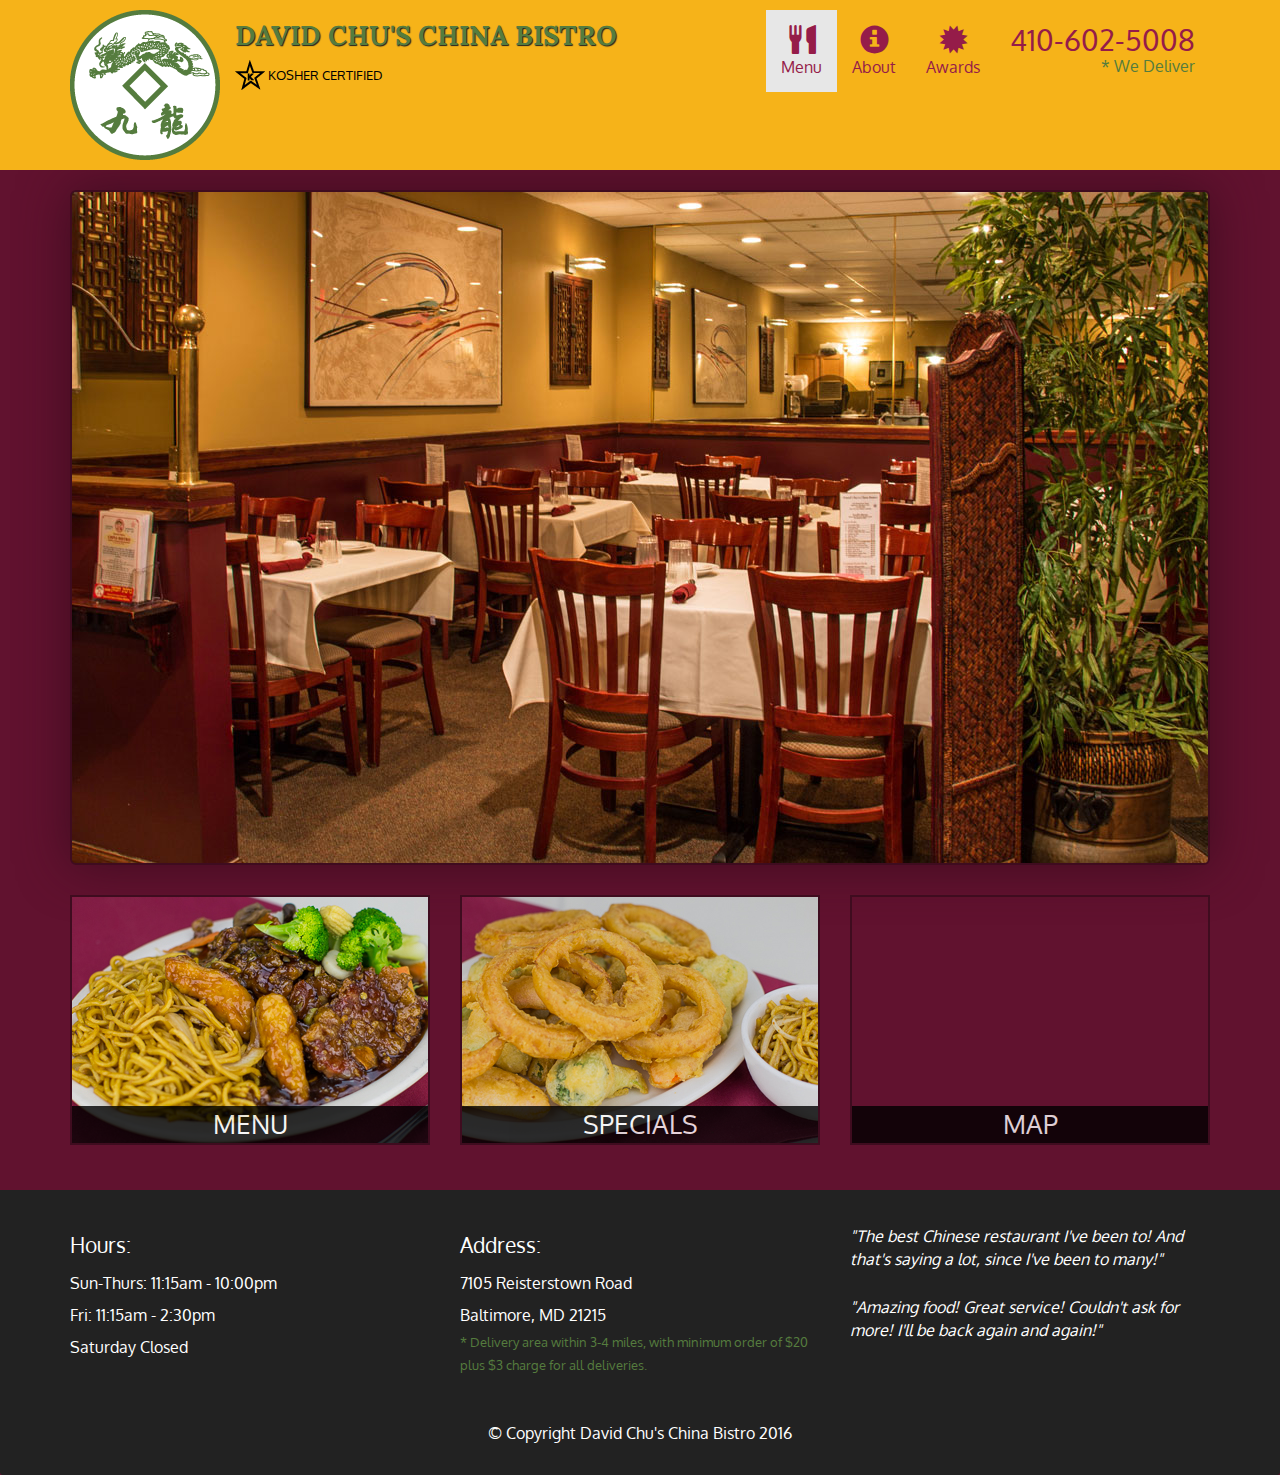
<file: site/index.html>
<!DOCTYPE html>
<html>
<head>
  <meta charset="utf-8">
  <title>Module 4 Solution Starter</title>
  <!doctype html>
<html lang="en">
  <head>
    <meta charset="utf-8">
    <meta http-equiv="X-UA-Compatible" content="IE=edge">
    <meta name="viewport" content="width=device-width, initial-scale=1">
    <title>David Chu's China Bistro</title>
    <link rel="stylesheet" href="css/bootstrap.min.css">
    <link rel="stylesheet" href="css/styles.css">
    <link href='https://fonts.googleapis.com/css?family=Oxygen:400,300,700' rel='stylesheet' type='text/css'>
    <link href='https://fonts.googleapis.com/css?family=Lora' rel='stylesheet' type='text/css'>
  </head>
<body>
  <header>
    <nav id="header-nav" class="navbar navbar-default">
      <div class="container">
        <div class="navbar-header">
          <a href="index.html" class="pull-left visible-md visible-lg">
            <div id="logo-img" alt="Logo image"></div>
          </a>

          <div class="navbar-brand">
            <a href="index.html"><h1>David Chu's China Bistro</h1></a>
            <p>
              <img src="images/star-k-logo.png" alt="Kosher certification">
              <span>Kosher Certified</span>
            </p>
          </div>

          <button id="navbarToggle" type="button" class="navbar-toggle collapsed" data-toggle="collapse" data-target="#collapsable-nav" aria-expanded="false">
            <span class="sr-only">Toggle navigation</span>
            <span class="icon-bar"></span>
            <span class="icon-bar"></span>
            <span class="icon-bar"></span>
          </button>
        </div>

        
        <div id="collapsable-nav" class="collapse navbar-collapse">
           <ul id="nav-list" class="nav navbar-nav navbar-right">
            </li>
            <li id="navHomeButton" class="visible-xs active">
              <a href="index.html">
                <span class="glyphicon glyphicon-home"></span> Home</a>
            </li>
            <li class="active" id="navMenuButton">
              <a href="menu-categories.html" onclick="$dc.loadMenuCategories();">
                <span class="glyphicon glyphicon-cutlery"></span><br class="hidden-xs"> Menu</a>
            </li>
            <li>
              <a href="#">
                <span class="glyphicon glyphicon-info-sign"></span><br class="hidden-xs"> About</a>
            </li>
            <li>
              <a href="#">
                <span class="glyphicon glyphicon-certificate"></span><br class="hidden-xs"> Awards</a>
            </li>
            <li id="phone" class="hidden-xs">
              <a href="tel:410-602-5008">
                <span>410-602-5008</span></a><div>* We Deliver</div>
            </li>
          </ul><!-- #nav-list -->
        </div><!-- .collapse .navbar-collapse -->
      </div><!-- .container -->
    </nav><!-- #header-nav -->
  </header>

  <div id="call-btn" class="visible-xs">
    <a class="btn" href="tel:410-602-5008">
    <span class="glyphicon glyphicon-earphone"></span>
    410-602-5008
    </a>
  </div>
  <div id="xs-deliver" class="text-center visible-xs">* We Deliver</div>

  <div id="main-content" class="container">
    <div class="jumbotron">
      <img src="images/jumbotron_768.jpg" alt="Picture of restaurant" class="img-responsive visible-xs">
    </div>

    <div id="home-tiles" class="row">
      <div class="col-md-4 col-sm-6 col-xs-12">
        <a href="menu-categories.html"><div id="menu-tile"><span>menu</span></div></a>
      </div>
      <div class="col-md-4 col-sm-6 col-xs-12">
        <a href="single-category.html"><div id="specials-tile"><span>specials</span></div></a>
      </div>
      <div class="col-md-4 col-sm-12 col-xs-12">
        <a href="https://www.google.com/maps/place/David+Chu's+China+Bistro/@39.3635874,-76.7138622,17z/data=!4m6!1m3!3m2!1s0x89c81a14e7817803:0xab20a0e99daa17ea!2sDavid+Chu's+China+Bistro!3m1!1s0x89c81a14e7817803:0xab20a0e99daa17ea" target="_blank">
          <div id="map-tile">
            <iframe src="https://www.google.com/maps/embed?pb=!1m18!1m12!1m3!1d3084.675372390488!2d-76.71386218529199!3d39.3635874269356!2m3!1f0!2f0!3f0!3m2!1i1024!2i768!4f13.1!3m3!1m2!1s0x89c81a14e7817803%3A0xab20a0e99daa17ea!2sDavid+Chu's+China+Bistro!5e0!3m2!1sen!2sus!4v1452824864156" width="100%" height="250" frameborder="0" style="border:0" allowfullscreen=""></iframe>
            <span>map</span>
          </div>
        </a>
      </div>
    </div><!-- End of #home-tiles -->
  </div>
  <footer class="panel-footer">
    <div class="container">
      <div class="row">
        <section id="hours" class="col-sm-4">
          <span>Hours:</span><br>
          Sun-Thurs: 11:15am - 10:00pm<br>
          Fri: 11:15am - 2:30pm<br>
          Saturday Closed
          <hr class="visible-xs">
        </section>
        <section id="address" class="col-sm-4">
          <span>Address:</span><br>
          7105 Reisterstown Road<br>
          Baltimore, MD 21215
          <p>* Delivery area within 3-4 miles, with minimum order of $20 plus $3 charge for all deliveries.</p>
          <hr class="visible-xs">
        </section>
        <section id="testimonials" class="col-sm-4">
          <p>"The best Chinese restaurant I've been to! And that's saying a lot, since I've been to many!"</p>
          <p>"Amazing food! Great service! Couldn't ask for more! I'll be back again and again!"</p>
        </section>
      </div>
      <div class="text-center">&copy; Copyright David Chu's China Bistro 2016</div>
    </div>
  </footer>

  <!-- jQuery (Bootstrap JS plugins depend on it) -->
  <script src="js/jquery-2.1.4.min.js"></script>
  <script src="js/bootstrap.min.js"></script>
  <script src="js/ajax-utils.js"></script>
  <script src="js/script.js"></script>
</body>
</html>
</file>
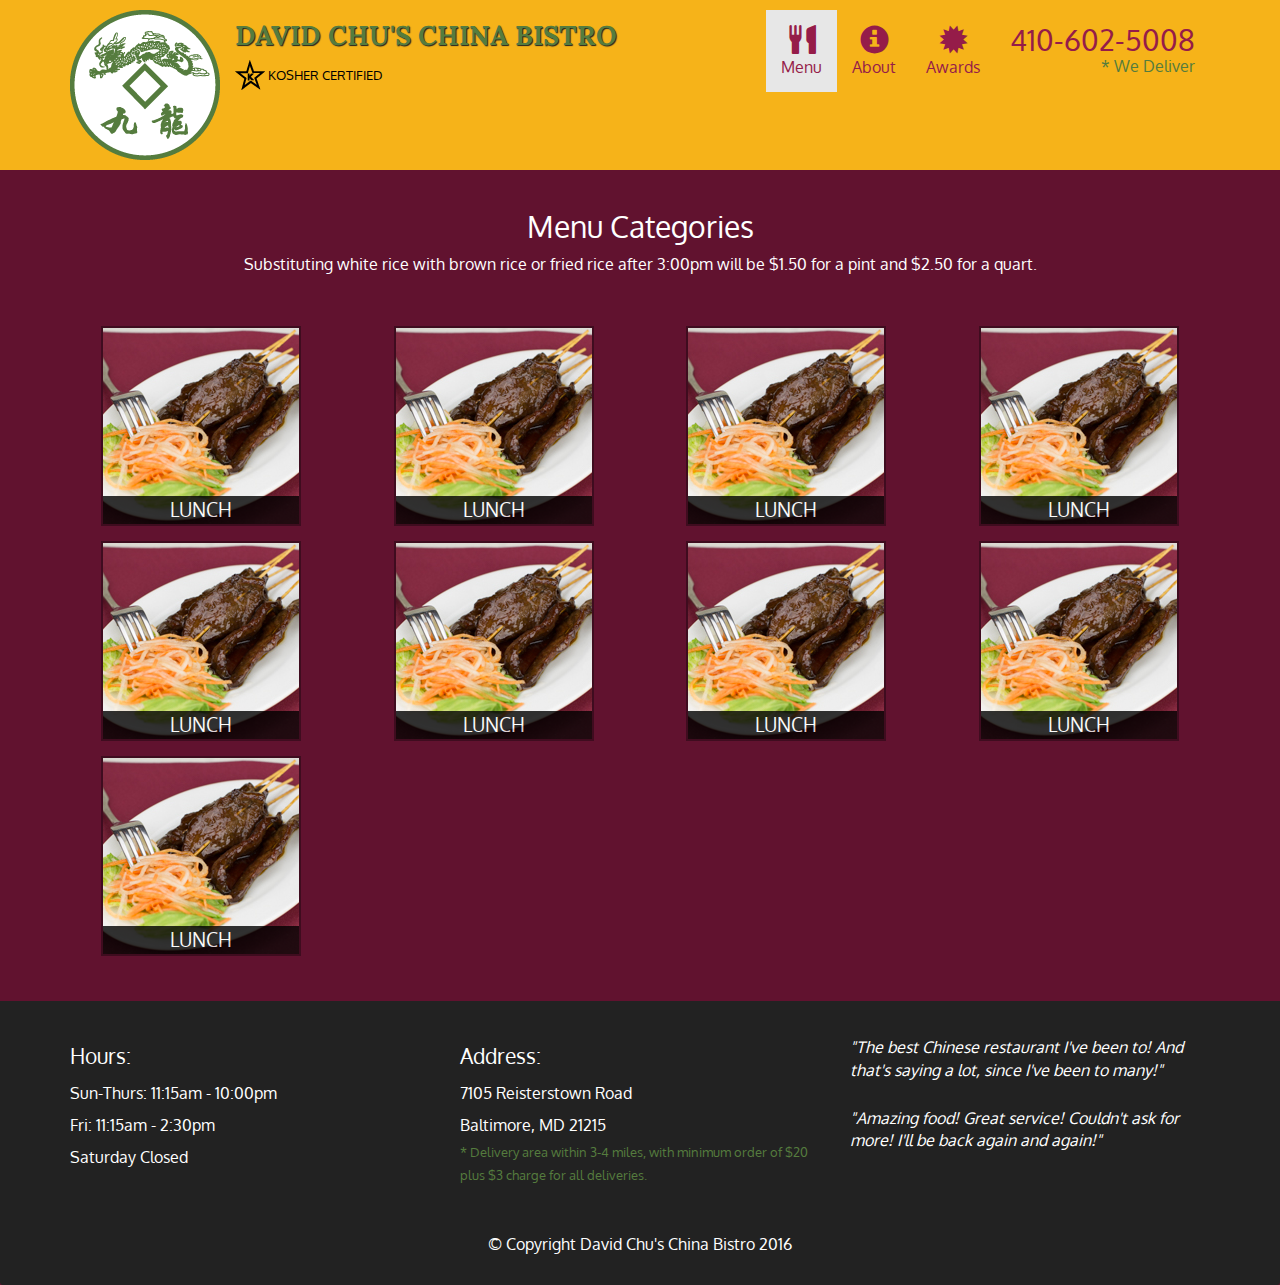
<file: site/menu-categories.html>
<!doctype html>
<html lang="en">
  <head>
    <meta charset="utf-8">
    <meta http-equiv="X-UA-Compatible" content="IE=edge">
    <meta name="viewport" content="width=device-width, initial-scale=1">
    <title>David Chu's China Bistro</title>
    <link rel="stylesheet" href="css/bootstrap.min.css">
    <link rel="stylesheet" href="css/styles.css">
    <link href='https://fonts.googleapis.com/css?family=Oxygen:400,300,700' rel='stylesheet' type='text/css'>
    <link href='https://fonts.googleapis.com/css?family=Lora' rel='stylesheet' type='text/css'>
  </head>
<body>
  <header>
    <nav id="header-nav" class="navbar navbar-default">
      <div class="container">
        <div class="navbar-header">
          <a href="index.html" class="pull-left visible-md visible-lg">
            <div id="logo-img"></div>
          </a>

          <div class="navbar-brand">
            <a href="index.html"><h1>David Chu's China Bistro</h1></a>
            <p>
              <img src="images/star-k-logo.png" alt="Kosher certification">
              <span>Kosher Certified</span>
            </p>
          </div>

          <button type="button" class="navbar-toggle collapsed" data-toggle="collapse" data-target="#collapsable-nav" aria-expanded="false">
            <span class="sr-only">Toggle navigation</span>
            <span class="icon-bar"></span>
            <span class="icon-bar"></span>
            <span class="icon-bar"></span>
          </button>
        </div>
        
        <div id="collapsable-nav" class="collapse navbar-collapse">
           <ul id="nav-list" class="nav navbar-nav navbar-right">
            <li class="visible-xs">
              <a href="index.html">
                <span class="glyphicon glyphicon-home"></span> Home</a>
            </li>
            <li class="active">
              <a href="menu-categories.html">
                <span class="glyphicon glyphicon-cutlery"></span><br class="hidden-xs"> Menu</a>
            </li>
            <li>
              <a href="#">
                <span class="glyphicon glyphicon-info-sign"></span><br class="hidden-xs"> About</a>
            </li>
            <li>
              <a href="#">
                <span class="glyphicon glyphicon-certificate"></span><br class="hidden-xs"> Awards</a>
            </li>
            <li id="phone" class="hidden-xs">
              <a href="tel:410-602-5008">
                <span>410-602-5008</span></a><div>* We Deliver</div>
            </li>
          </ul><!-- #nav-list -->
        </div><!-- .collapse .navbar-collapse -->
      </div><!-- .container -->
    </nav><!-- #header-nav -->
  </header>

  <div id="call-btn" class="visible-xs">
    <a class="btn" href="tel:410-602-5008">
    <span class="glyphicon glyphicon-earphone"></span>
    410-602-5008
    </a>
  </div>
  <div id="xs-deliver" class="text-center visible-xs">* We Deliver</div>

  <div id="main-content" class="container">
    <h2 id="menu-categories-title" class="text-center">Menu Categories</h2>
    <div class="text-center">
      Substituting white rice with brown rice or fried rice after 3:00pm will be $1.50 for a pint and $2.50 for a quart.
    </div>

    <section class="row">
      <div class="col-md-3 col-sm-4 col-xs-6 col-xxs-12">
        <a href="single-category.html">
          <div class="category-tile">
            <img width="200" height="200" src="images/menu/B/B.jpg" alt="Lunch">
            <span>Lunch</span>
          </div>
        </a>
      </div>
      <div class="col-md-3 col-sm-4 col-xs-6 col-xxs-12">
        <a href="single-category.html">
          <div class="category-tile">
            <img width="200" height="200" src="images/menu/B/B.jpg" alt="Lunch">
            <span>Lunch</span>
          </div>
        </a>
      </div>
      <div class="col-md-3 col-sm-4 col-xs-6 col-xxs-12">
        <a href="single-category.html">
          <div class="category-tile">
            <img width="200" height="200" src="images/menu/B/B.jpg" alt="Lunch">
            <span>Lunch</span>
          </div>
        </a>
      </div>
      <div class="col-md-3 col-sm-4 col-xs-6 col-xxs-12">
        <a href="single-category.html">
          <div class="category-tile">
            <img width="200" height="200" src="images/menu/B/B.jpg" alt="Lunch">
            <span>Lunch</span>
          </div>
        </a>
      </div>
      <div class="col-md-3 col-sm-4 col-xs-6 col-xxs-12">
        <a href="single-category.html">
          <div class="category-tile">
            <img width="200" height="200" src="images/menu/B/B.jpg" alt="Lunch">
            <span>Lunch</span>
          </div>
        </a>
      </div>
      <div class="col-md-3 col-sm-4 col-xs-6 col-xxs-12">
        <a href="single-category.html">
          <div class="category-tile">
            <img width="200" height="200" src="images/menu/B/B.jpg" alt="Lunch">
            <span>Lunch</span>
          </div>
        </a>
      </div>
      <div class="col-md-3 col-sm-4 col-xs-6 col-xxs-12">
        <a href="single-category.html">
          <div class="category-tile">
            <img width="200" height="200" src="images/menu/B/B.jpg" alt="Lunch">
            <span>Lunch</span>
          </div>
        </a>
      </div>
      <div class="col-md-3 col-sm-4 col-xs-6 col-xxs-12">
        <a href="single-category.html">
          <div class="category-tile">
            <img width="200" height="200" src="images/menu/B/B.jpg" alt="Lunch">
            <span>Lunch</span>
          </div>
        </a>
      </div>
      <div class="col-md-3 col-sm-4 col-xs-6 col-xxs-12">
        <a href="single-category.html">
          <div class="category-tile">
            <img width="200" height="200" src="images/menu/B/B.jpg" alt="Lunch">
            <span>Lunch</span>
          </div>
        </a>
      </div>
    </section>

  </div><!-- End of #main-content -->

  <footer class="panel-footer">
    <div class="container">
      <div class="row">
        <section id="hours" class="col-sm-4">
          <span>Hours:</span><br>
          Sun-Thurs: 11:15am - 10:00pm<br>
          Fri: 11:15am - 2:30pm<br>
          Saturday Closed
          <hr class="visible-xs">
        </section>
        <section id="address" class="col-sm-4">
          <span>Address:</span><br>
          7105 Reisterstown Road<br>
          Baltimore, MD 21215
          <p>* Delivery area within 3-4 miles, with minimum order of $20 plus $3 charge for all deliveries.</p>
          <hr class="visible-xs">
        </section>
        <section id="testimonials" class="col-sm-4">
          <p>"The best Chinese restaurant I've been to! And that's saying a lot, since I've been to many!"</p>
          <p>"Amazing food! Great service! Couldn't ask for more! I'll be back again and again!"</p>
        </section>
      </div>
      <div class="text-center">&copy; Copyright David Chu's China Bistro 2016</div>
    </div>
  </footer>

  <!-- jQuery (Bootstrap JS plugins depend on it) -->
  <script src="js/jquery-2.1.4.min.js"></script>
  <script src="js/bootstrap.min.js"></script>
  <script src="js/script.js"></script>
</body>
</html>
</file>
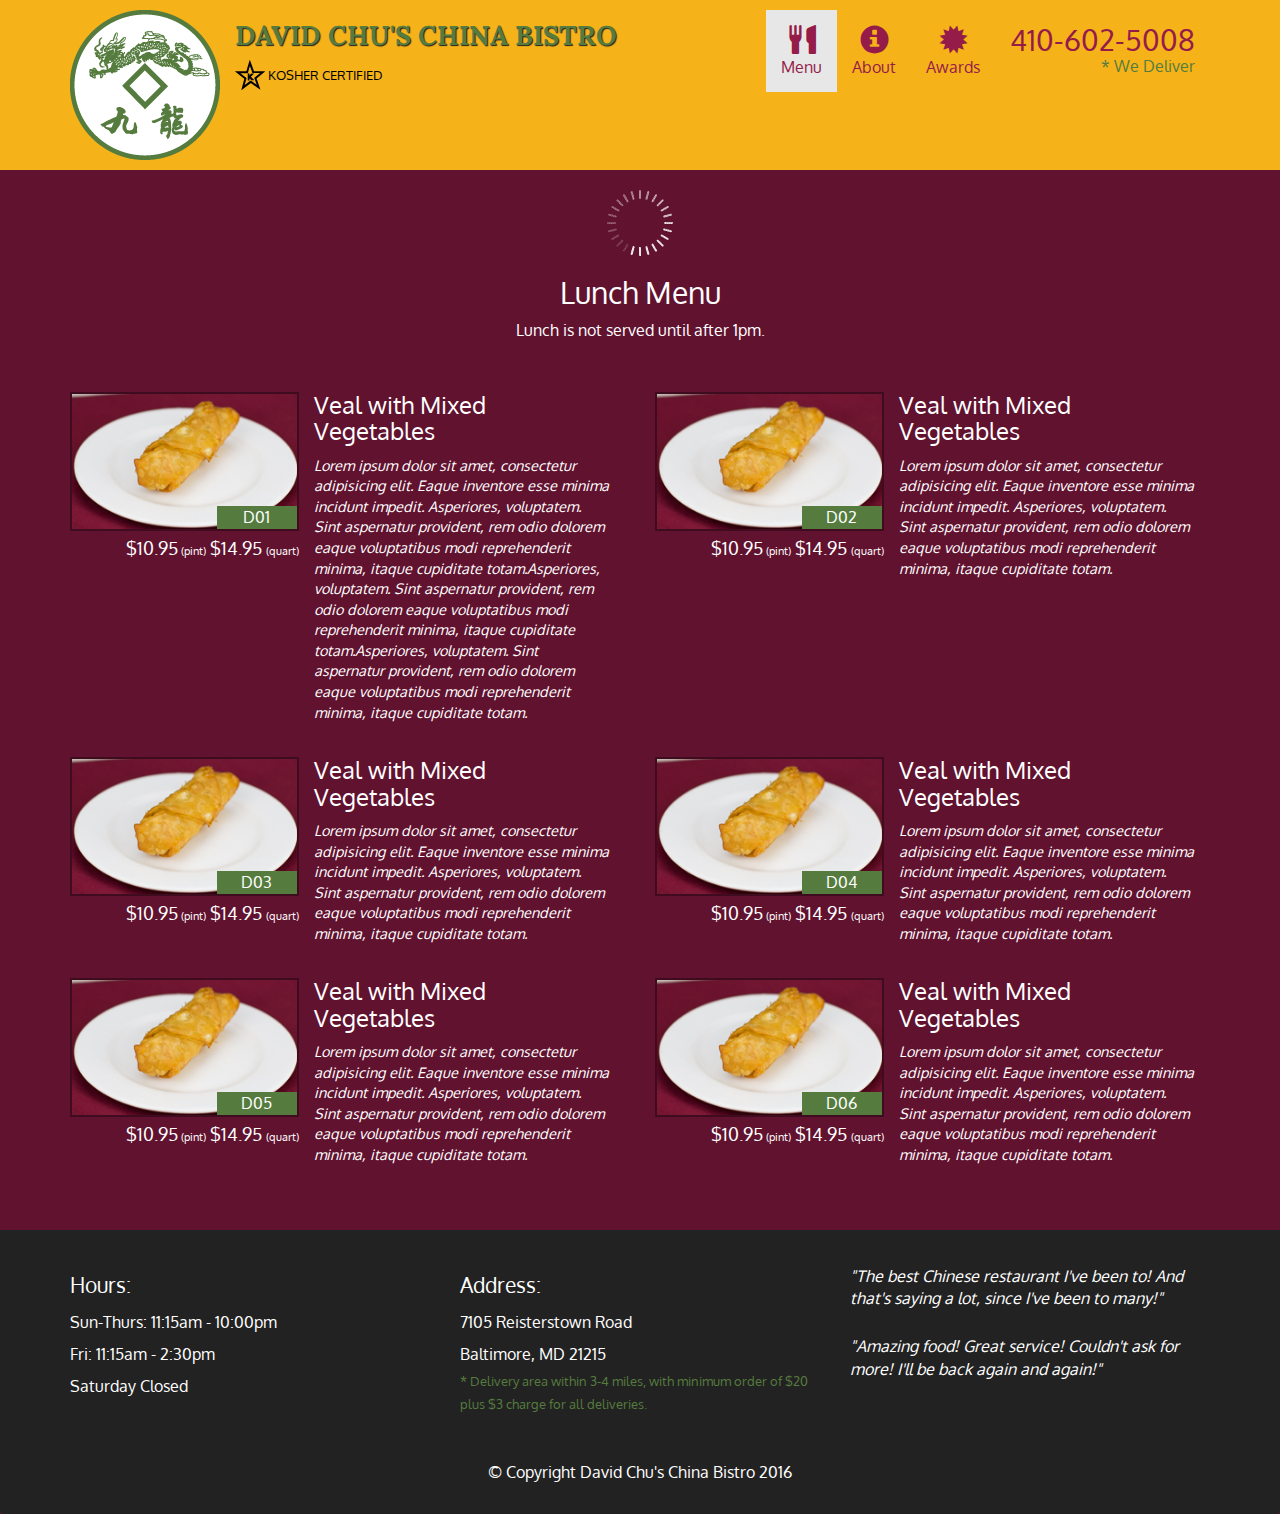
<file: site/single-category.html>
<!doctype html>
<html lang="en">
  <head>
    <meta charset="utf-8">
    <meta http-equiv="X-UA-Compatible" content="IE=edge">
    <meta name="viewport" content="width=device-width, initial-scale=1">
    <title>David Chu's China Bistro</title>
    <link rel="stylesheet" href="css/bootstrap.min.css">
    <link rel="stylesheet" href="css/styles.css">
    <link href='https://fonts.googleapis.com/css?family=Oxygen:400,300,700' rel='stylesheet' type='text/css'>
    <link href='https://fonts.googleapis.com/css?family=Lora' rel='stylesheet' type='text/css'>
  </head>
<body>
  <loading class="loading-indicator ng-isolate-scope"><!-- ngIf: $ctrl.show --></loading>
  <header>
    <nav id="header-nav" class="navbar navbar-default">
      <div class="container">
        <div class="navbar-header">
          <a href="index.html" class="pull-left visible-md visible-lg">
            <div id="logo-img"></div>
          </a>

          <div class="navbar-brand">
            <a href="index.html"><h1>David Chu's China Bistro</h1></a>
            <p>
              <img src="images/star-k-logo.png" alt="Kosher certification">
              <span>Kosher Certified</span>
            </p>
          </div>

          <button type="button" class="navbar-toggle collapsed" data-toggle="collapse" data-target="#collapsable-nav" aria-expanded="false">
            <span class="sr-only">Toggle navigation</span>
            <span class="icon-bar"></span>
            <span class="icon-bar"></span>
            <span class="icon-bar"></span>
          </button>
        </div>
        
        <div id="collapsable-nav" class="collapse navbar-collapse">
           <ul id="nav-list" class="nav navbar-nav navbar-right">
            <li class="visible-xs">
              <a href="index.html">
                <span class="glyphicon glyphicon-home"></span> Home</a>
            </li>
            <li class="active">
              <a href="menu-categories.html">
                <span class="glyphicon glyphicon-cutlery"></span><br class="hidden-xs"> Menu</a>
            </li>
            <li>
              <a href="#">
                <span class="glyphicon glyphicon-info-sign"></span><br class="hidden-xs"> About</a>
            </li>
            <li>
              <a href="#">
                <span class="glyphicon glyphicon-certificate"></span><br class="hidden-xs"> Awards</a>
            </li>
            <li id="phone" class="hidden-xs">
              <a href="tel:410-602-5008">
                <span>410-602-5008</span></a><div>* We Deliver</div>
            </li>
          </ul><!-- #nav-list -->
        </div><!-- .collapse .navbar-collapse -->
      </div><!-- .container -->
    </nav><!-- #header-nav -->
  </header>

  <div id="call-btn" class="visible-xs">
    <a class="btn" href="tel:410-602-5008">
    <span class="glyphicon glyphicon-earphone"></span>
    410-602-5008
    </a>
  </div>
  <div id="xs-deliver" class="text-center visible-xs">* We Deliver</div>

  <div id="main-content" class="container">
    <div class="text-center"><img src="images/ajax-loader.gif"></div>
    <h2 id="menu-categories-title" class="text-center">Lunch Menu</h2>
    <div class="text-center">Lunch is not served until after 1pm.</div>

    <section class="row">
      <div class="menu-item-tile col-md-6">
        <div class="row">
          <div class="col-sm-5">
            <div class="menu-item-photo">
              <div>D01</div>
              <img class="img-responsive" width="250" height="150" src="images/menu/B/B-1.jpg" alt="Item">
            </div>
            <div class="menu-item-price">$10.95<span> (pint)</span> $14.95 <span>(quart)</span></div>
          </div>
          <div class="menu-item-description col-sm-7">
            <h3 class="menu-item-title">Veal with Mixed Vegetables</h3>
            <p class="menu-item-details">Lorem ipsum dolor sit amet, consectetur adipisicing elit. Eaque inventore esse minima incidunt impedit. Asperiores, voluptatem. Sint aspernatur provident, rem odio dolorem eaque voluptatibus modi reprehenderit minima, itaque cupiditate totam.Asperiores, voluptatem. Sint aspernatur provident, rem odio dolorem eaque voluptatibus modi reprehenderit minima, itaque cupiditate totam.Asperiores, voluptatem. Sint aspernatur provident, rem odio dolorem eaque voluptatibus modi reprehenderit minima, itaque cupiditate totam.</p>
          </div>
        </div>
        <hr class="visible-xs">
      </div>

      <div class="menu-item-tile col-md-6">
        <div class="row">
          <div class="col-sm-5">
            <div class="menu-item-photo">
              <div>D02</div>
              <img class="img-responsive" width="250" height="150" src="images/menu/B/B-1.jpg" alt="Item">
            </div>
            <div class="menu-item-price">$10.95<span> (pint)</span> $14.95 <span>(quart)</span></div>
          </div>
          <div class="menu-item-description col-sm-7">
            <h3 class="menu-item-title">Veal with Mixed Vegetables</h3>
            <p class="menu-item-details">Lorem ipsum dolor sit amet, consectetur adipisicing elit. Eaque inventore esse minima incidunt impedit. Asperiores, voluptatem. Sint aspernatur provident, rem odio dolorem eaque voluptatibus modi reprehenderit minima, itaque cupiditate totam.</p>
          </div>
        </div>
        <hr class="visible-xs">
      </div>
      <!-- Add after every 2nd menu-item-tile -->
      <div class="clearfix visible-lg-block visible-md-block"></div>

      <div class="menu-item-tile col-md-6">
        <div class="row">
          <div class="col-sm-5">
            <div class="menu-item-photo">
              <div>D03</div>
              <img class="img-responsive" width="250" height="150" src="images/menu/B/B-1.jpg" alt="Item">
            </div>
            <div class="menu-item-price">$10.95<span> (pint)</span> $14.95 <span>(quart)</span></div>
          </div>
          <div class="menu-item-description col-sm-7">
            <h3 class="menu-item-title">Veal with Mixed Vegetables</h3>
            <p class="menu-item-details">Lorem ipsum dolor sit amet, consectetur adipisicing elit. Eaque inventore esse minima incidunt impedit. Asperiores, voluptatem. Sint aspernatur provident, rem odio dolorem eaque voluptatibus modi reprehenderit minima, itaque cupiditate totam.</p>
          </div>
        </div>
        <hr class="visible-xs">
      </div>

      <div class="menu-item-tile col-md-6">
        <div class="row">
          <div class="col-sm-5">
            <div class="menu-item-photo">
              <div>D04</div>
              <img class="img-responsive" width="250" height="150" src="images/menu/B/B-1.jpg" alt="Item">
            </div>
            <div class="menu-item-price">$10.95<span> (pint)</span> $14.95 <span>(quart)</span></div>
          </div>
          <div class="menu-item-description col-sm-7">
            <h3 class="menu-item-title">Veal with Mixed Vegetables</h3>
            <p class="menu-item-details">Lorem ipsum dolor sit amet, consectetur adipisicing elit. Eaque inventore esse minima incidunt impedit. Asperiores, voluptatem. Sint aspernatur provident, rem odio dolorem eaque voluptatibus modi reprehenderit minima, itaque cupiditate totam.</p>
          </div>
        </div>
        <hr class="visible-xs">
      </div>
      <!-- Add after every 2nd menu-item-tile -->
      <div class="clearfix visible-lg-block visible-md-block"></div>

      <div class="menu-item-tile col-md-6">
        <div class="row">
          <div class="col-sm-5">
            <div class="menu-item-photo">
              <div>D05</div>
              <img class="img-responsive" width="250" height="150" src="images/menu/B/B-1.jpg" alt="Item">
            </div>
            <div class="menu-item-price">$10.95<span> (pint)</span> $14.95 <span>(quart)</span></div>
          </div>
          <div class="menu-item-description col-sm-7">
            <h3 class="menu-item-title">Veal with Mixed Vegetables</h3>
            <p class="menu-item-details">Lorem ipsum dolor sit amet, consectetur adipisicing elit. Eaque inventore esse minima incidunt impedit. Asperiores, voluptatem. Sint aspernatur provident, rem odio dolorem eaque voluptatibus modi reprehenderit minima, itaque cupiditate totam.</p>
          </div>
        </div>
        <hr class="visible-xs">
      </div>

      <div class="menu-item-tile col-md-6">
        <div class="row">
          <div class="col-sm-5">
            <div class="menu-item-photo">
              <div>D06</div>
              <img class="img-responsive" width="250" height="150" src="images/menu/B/B-1.jpg" alt="Item">
            </div>
            <div class="menu-item-price">$10.95<span> (pint)</span> $14.95 <span>(quart)</span></div>
          </div>
          <div class="menu-item-description col-sm-7">
            <h3 class="menu-item-title">Veal with Mixed Vegetables</h3>
            <p class="menu-item-details">Lorem ipsum dolor sit amet, consectetur adipisicing elit. Eaque inventore esse minima incidunt impedit. Asperiores, voluptatem. Sint aspernatur provident, rem odio dolorem eaque voluptatibus modi reprehenderit minima, itaque cupiditate totam.</p>
          </div>
        </div>
        <hr class="visible-xs">
      </div>
      <!-- Add after every 2nd menu-item-tile -->
      <div class="clearfix visible-lg-block visible-md-block"></div>

    </section>

  </div><!-- End of #main-content -->

  <footer class="panel-footer">
    <div class="container">
      <div class="row">
        <section id="hours" class="col-sm-4">
          <span>Hours:</span><br>
          Sun-Thurs: 11:15am - 10:00pm<br>
          Fri: 11:15am - 2:30pm<br>
          Saturday Closed
          <hr class="visible-xs">
        </section>
        <section id="address" class="col-sm-4">
          <span>Address:</span><br>
          7105 Reisterstown Road<br>
          Baltimore, MD 21215
          <p>* Delivery area within 3-4 miles, with minimum order of $20 plus $3 charge for all deliveries.</p>
          <hr class="visible-xs">
        </section>
        <section id="testimonials" class="col-sm-4">
          <p>"The best Chinese restaurant I've been to! And that's saying a lot, since I've been to many!"</p>
          <p>"Amazing food! Great service! Couldn't ask for more! I'll be back again and again!"</p>
        </section>
      </div>
      <div class="text-center">&copy; Copyright David Chu's China Bistro 2016</div>
    </div>
  </footer>

  <!-- jQuery (Bootstrap JS plugins depend on it) -->
  <script src="js/jquery-2.1.4.min.js"></script>
  <script src="js/bootstrap.min.js"></script>
  <script src="js/script.js"></script>
</body>
</html>
</file>
<file: site/css/styles.css>
body {
  font-size: 16px;
  color: #fff;
  background-color: #61122f;
  font-family: 'Oxygen', sans-serif;
}

/** HEADER **/
#header-nav {
  background-color: #f6b319;
  border-radius: 0;
  border: 0;
}

#logo-img {
  background: url('../images/restaurant-logo_large.png') no-repeat;
  width: 150px;
  height: 150px;
  margin: 10px 15px 10px 0;
}

.navbar-brand {
  padding-top: 25px;
}
.navbar-brand h1 { /* Restaurant name */
  font-family: 'Lora', serif;
  color: #557c3e;
  font-size: 1.5em;
  text-transform: uppercase;
  font-weight: bold;
  text-shadow: 1px 1px 1px #222;
  margin-top: 0;
  margin-bottom: 0;
  line-height: .75;
}
.navbar-brand a:hover, .navbar-brand a:focus {
  text-decoration: none;
}
.navbar-brand p { /* Kosher cert */
  color: #000;
  text-transform: uppercase;
  font-size: .7em;
  margin-top: 15px;
}
.navbar-brand p span { /* Star-K */
  vertical-align: middle;
}

#nav-list {
  margin-top: 10px;
}
#nav-list a {
  color: #951C49;
  text-align: center;
}
#nav-list a:hover {
  background: #E7E7E7;
}
#nav-list a span {
  font-size: 1.8em;
}

#phone {
  margin-top: 5px;
}
#phone a { /* Phone number */
  text-align: right;
  padding-bottom: 0;
}
#phone div { /* We Deliver */
  color: #557c3e;
  text-align: right;
  padding-right: 15px;
}

.navbar-header button.navbar-toggle, .navbar-header .icon-bar {
  border: 1px solid #61122f;
}
.navbar-header button.navbar-toggle {
  clear: both;
  margin-top: -30px;
}
/* END HEADER */

/* FOOTER */
.panel-footer {
  margin-top: 30px;
  padding-top: 35px;
  padding-bottom: 30px;
  background-color: #222;
  border-top: 0;
}
.panel-footer div.row {
  margin-bottom: 35px;
}
#hours, #address {
  line-height: 2;
}
#hours > span, #address > span {
  font-size: 1.3em;
}
#address p {
  color: #557c3e;
  font-size: .8em;
  line-height: 1.8;
}
#testimonials {
  font-style: italic;
}
#testimonials p:nth-child(2) {
  margin-top: 25px;
}
/* END FOOTER */



/* HOME PAGE */
.container .jumbotron {
  box-shadow: 0 0 50px #3F0C1F;
  border: 2px solid #3F0C1F;
}

#menu-tile, #specials-tile, #map-tile {
  height: 250px;
  width: 100%;
  margin-bottom: 15px;
  position: relative;
  border: 2px solid #3F0C1F;
  overflow: hidden;
}
#menu-tile:hover, #specials-tile:hover, #map-tile:hover {
  box-shadow: 0 1px 5px 1px #cccccc;
}
#menu-tile {
  background: url('../images/menu-tile.jpg') no-repeat;
  background-position: center;
}
#specials-tile {
  background: url('../images/specials-tile.jpg') no-repeat;
  background-position: center;
}
#menu-tile span, #specials-tile span, #map-tile span {
  position: absolute;
  bottom: 0;
  right: 0;
  width: 100%;
  text-align: center;
  font-size: 1.6em;
  text-transform: uppercase;
  background-color: #000;
  color: #fff;
  opacity: .8;
}
/* END HOME PAGE */

/* MENU CATEGORIES PAGE */
.category-tile { 
  position: relative;
  border: 2px solid #3F0C1F;
  overflow: hidden;
  width: 200px;
  height: 200px;
  margin: 0 auto 15px;
}
.category-tile span {
  position: absolute;
  bottom: 0;
  right: 0;
  width: 100%;
  text-align: center;
  font-size: 1.2em;
  text-transform: uppercase;
  background-color: #000;
  color: #fff;
  opacity: .8;
}
.category-tile:hover {
  box-shadow: 0 1px 5px 1px #cccccc;
}

#menu-categories-title + div {
  margin-bottom: 50px;
}
/* END MENU CATEGORIES PAGE */

/* SINGLE CATEGORY PAGE */
.menu-item-tile {
  margin-bottom: 25px;
}
.menu-item-tile hr {
  width: 80%;
}
.menu-item-tile .menu-item-price {
  font-size: 1.1em;
  text-align: right;
  margin-top: -15px;
  margin-right: -15px;
}
.menu-item-tile .menu-item-price span {
  font-size: .6em;
}
.menu-item-photo {
  position: relative;
  border: 2px solid #3F0C1F; 
  overflow: hidden;
  padding: 0;
  margin-right: -15px;
  margin-left: auto;
  margin-bottom: 20px;
  max-width: 250px;
}
.menu-item-photo div {
  position: absolute;
  bottom: 0;
  right: 0;
  width: 80px;
  background-color: #557c3e;
  text-align: center;
}
.menu-item-description {
  padding-right: 30px;
}
h3.menu-item-title {
  margin: 0 0 10px;
}
.menu-item-details {
  font-size: .9em;
  font-style: italic;
}
/* END SINGLE CATEGORY PAGE */


/********** Large devices only **********/
@media (min-width: 1200px) {
  .container .jumbotron {
    background: url('../images/jumbotron_1200.jpg') no-repeat;
    height: 675px;
  }
}

/********** Medium devices only **********/
@media (min-width: 992px) and (max-width: 1199px) {
  /* Header */
  #logo-img {
    background: url('../images/restaurant-logo_medium.png') no-repeat;
    width: 100px;
    height: 100px;
    margin: 5px 5px 5px 0;
  }
  /* End Header */

  /* Home Page */
  .container .jumbotron {
    background: url('../images/jumbotron_992.jpg') no-repeat;
    height: 558px;
  }
  /* End Home Page */
}

/********** Small devices only **********/
@media (min-width: 768px) and (max-width: 991px) {
  /* Home Page */
  .container .jumbotron {
    background: url('../images/jumbotron_768.jpg') no-repeat;
    height: 432px;
  }
  /* End Home Page */
}

/********** Extra small devices only **********/
@media (max-width: 767px) {
  /* Header */
  .navbar-brand {
    padding-top: 10px;
    height: 80px;
  }
  .navbar-brand h1 { /* Restaurant name */
    padding-top: 10px;
    font-size: 5vw; /* 1vw = 1% of viewport width */
  }
  .navbar-brand p { /* Kosher cert */
    font-size: .6em;
    margin-top: 12px;
  }
  .navbar-brand p img { /* Star-K */
    height: 20px;
  }

  #collapsable-nav a { /* Collapsed nav menu text */
    font-size: 1.2em;
  }
  #collapsable-nav a span { /* Collapsed nav menu glyph */
    font-size: 1em;
    margin-right: 5px;
  }

  #call-btn > a {
    font-size: 1.5em;
    display: block;
    margin: 0 20px;
    padding: 10px;
    border: 2px solid #fff;
    background-color: #f6b319;
    color: #951c49;
  }
  #xs-deliver {
    margin-top: 5px;
    font-size: .7em;
    letter-spacing: .1em;
    text-transform: uppercase;
  }
  /* End Header */

  /* Footer */
  .panel-footer section {
    margin-bottom: 30px;
    text-align: center;
  }
  .panel-footer section:nth-child(3) {
    margin-bottom: 0; /* margin already exists on the whole row */
  }
  .panel-footer section hr {
    width: 50%;
  }
  /* End Footer */

  /* Home Page */
  .container .jumbotron {
    margin-top: 30px;
    padding: 0;
  }
  #menu-tile, #specials-tile {
    width: 360px;
    margin: 0 auto 15px;
  }

  .menu-item-photo {
    margin-right: auto;
  }
  .menu-item-tile .menu-item-price {
    text-align: center;
  }
  .menu-item-description {
    text-align: center;;
  }
}


/********** Super extra small devices Only :-) (e.g., iPhone 4) **********/
@media (max-width: 479px) {
  /* Header */
  .navbar-brand h1 { /* Restaurant name */
    padding-top: 5px;
    font-size: 6vw;
  }
  /* End Header */
  
  /* Home page */
  #menu-tile, #specials-tile {
    width: 280px;
    margin: 0 auto 15px;
  }

  .col-xxs-12 {
    position: relative;
    min-height: 1px;
    padding-right: 15px;
    padding-left: 15px;
    float: left;
    width: 100%;
  }
}
</file>
